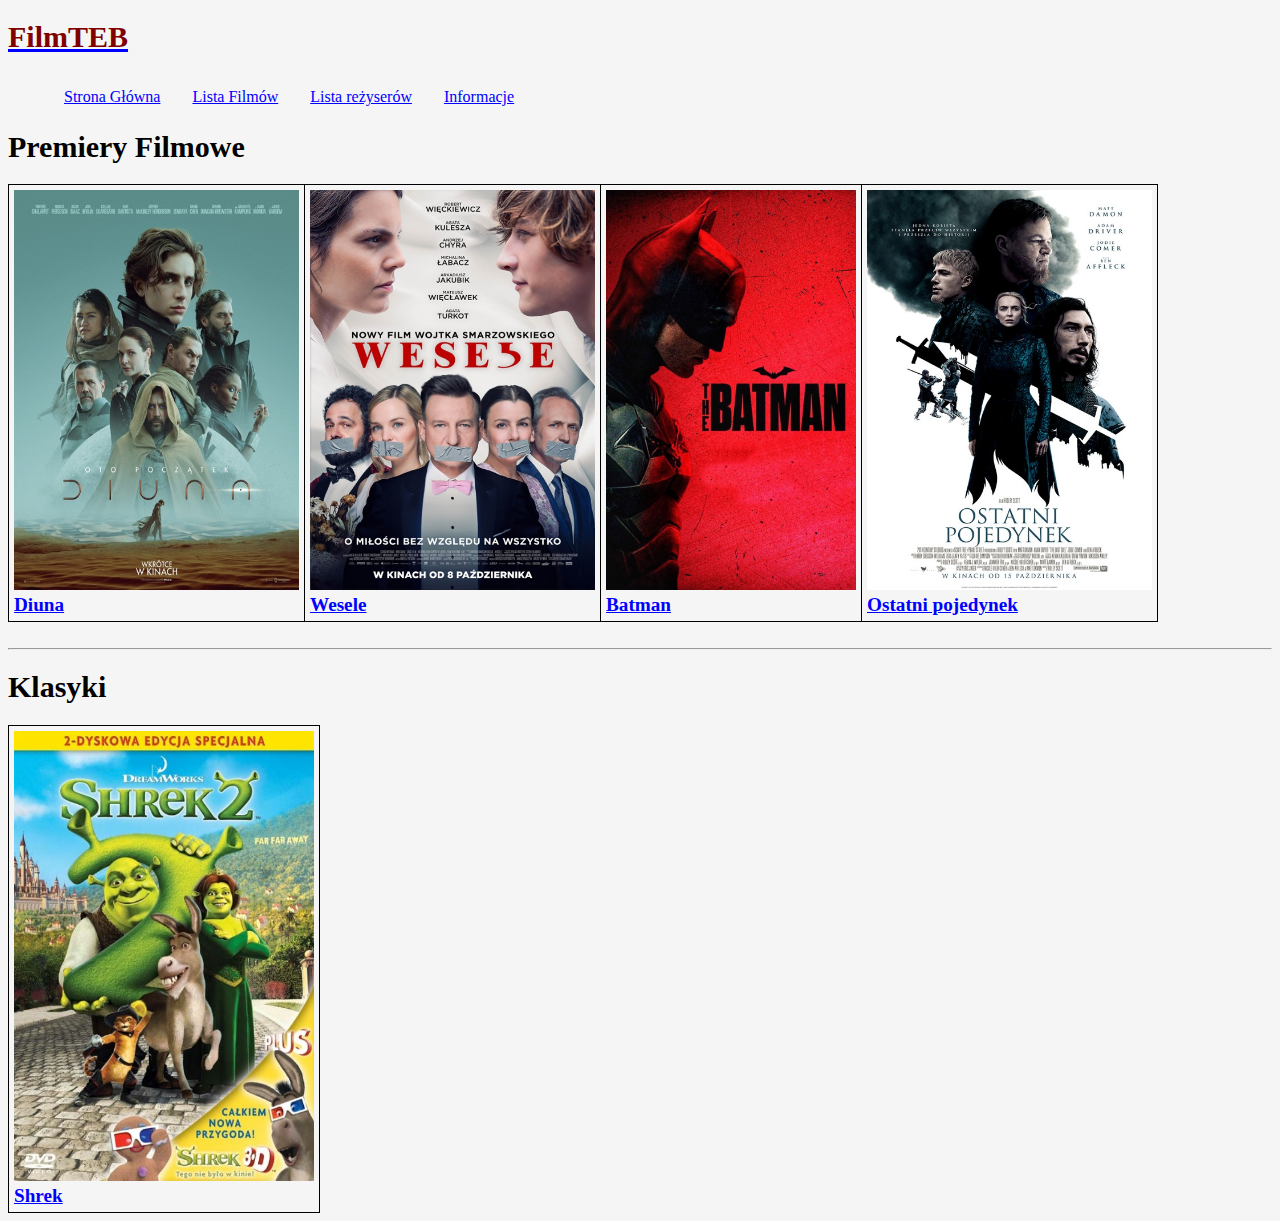
<file: Filmteb/index.html>
<!DOCTYPE html>
<html lang="en">
<head>
    <meta charset="UTF-8">
    <meta http-equiv="X-UA-Compatible" content="IE=edge">
    <meta name="viewport" content="width=device-width, initial-scale=1.0">
    <title>Strona Główna</title>
    <link rel="stylesheet" href="css/style.css" type="text/css">
</head>
<body>

    <a href="index.html"> <h1 id="filmteb">FilmTEB</h1> </a>
    
    <div class="lista">
    <ul>
        <li><a href="index.html">Strona Główna</a> </li>
        <li><a href="movies/movies.html">Lista Filmów</a></li>
        <li><a href="directors/directors.html">Lista reżyserów</a>    </li>
        <li><a href="about.html">Informacje</a></li>
    </ul>
    </div>
    <br>
    <br>
    <table>
    <h1>Premiery Filmowe</h1>
        <td><a href="https://www.filmweb.pl/film/Diuna-2021-469476"> <img src="img/diuna.jpg" alt="diuna" width="285" height="400"></a> <br>
            <a href="https://www.filmweb.pl/film/Diuna-2021-469476"> <b>Diuna</b</a></td>

        <td><a href="https://www.filmweb.pl/film/Wesele-2021-857506"> <img src="img/wesele.jpg" alt="Wesele" width="285" height="400"></a> <br>
            <a href="https://www.filmweb.pl/film/Wesele-2021-857506"> <b>Wesele</b</a></td>

        <td><a href="https://www.filmweb.pl/film/Batman-2022-626318"> <img src="img/batman.jpg" alt="batman" width="250" height="400"></a> <br>
            <a href="https://www.filmweb.pl/film/Batman-2022-626318"> <b>Batman</b</a></td>

        <td><a href="https://www.filmweb.pl/film/Ostatni+pojedynek-2021-842133"> <img src="img/ostatnipoj.jpg" alt="Ostatni pojedynek" width="285" height="400"></a> <br>
            <a href="https://www.filmweb.pl/film/Ostatni+pojedynek-2021-842133"> <b>Ostatni pojedynek</b</a></td>
                        

    </table>
    <br> <hr>
    <h1>Klasyki</h1>
    <table>
       <td><a href="movies/tabela.html"><img src="img/shrek4.jpg" alt="shrek4" width="300" height="450"> </a> <br>
       <a href="movies/tabela.html"><b>Shrek</b></a></td>
   </table>
</body>
</html>
</file>
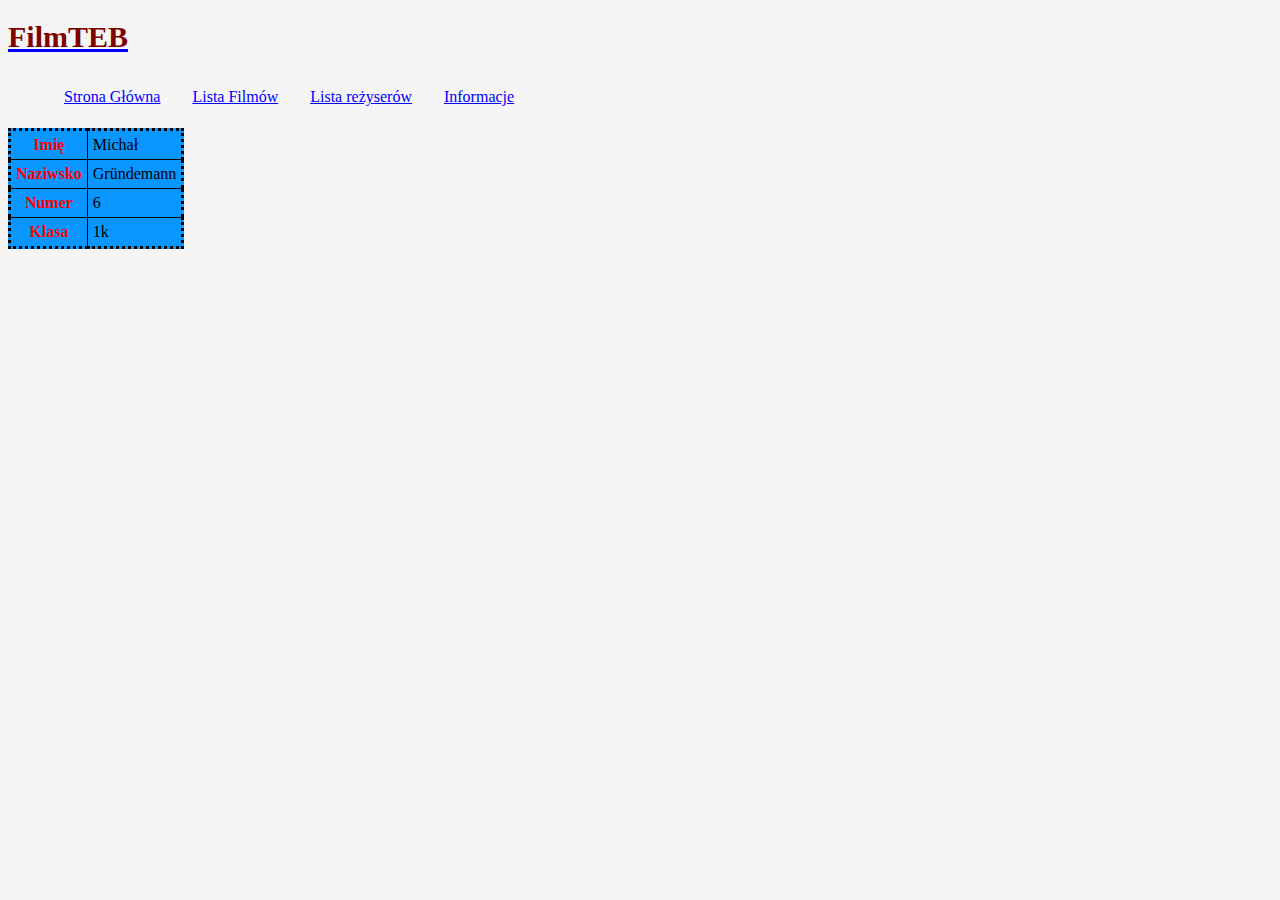
<file: Filmteb/about.html>
<!DOCTYPE html>
<html lang="en">
<head>
    <meta charset="UTF-8">
    <meta http-equiv="X-UA-Compatible" content="IE=edge">
    <meta name="viewport" content="width=device-width, initial-scale=1.0">
    <title>Autor</title>
    <link rel="stylesheet" href="css/style.css">
</head>
<body>
    <a href="index.html"><h1 id="filmteb">FilmTEB</h1></a>
    <div class="lista">
    <ul >
        <li><a href="index.html">Strona Główna</a> </li>
        <li><a href="movies/movies.html">Lista Filmów</a></li>
        <li><a href="directors/directors.html">Lista reżyserów</a>    </li>
        <li><a href="about.html">Informacje</a></li>
    </ul>
  </div>
    <br> <br> <BR>
    <table class="autor">
        <tr>
          <th>Imię</th>
          <td>Michał</td>
        </tr>
        <tr>
          <th>Naziwsko</th>  
          <td>Gründemann</td>      
        </tr>
            <tr>
            <th>Numer</th>  
            <td>6</td>      
          </tr>
        <tr>
            <th>Klasa</th>  
            <td>1k</td>      
        
    </table>
</body>
</html>
</file>
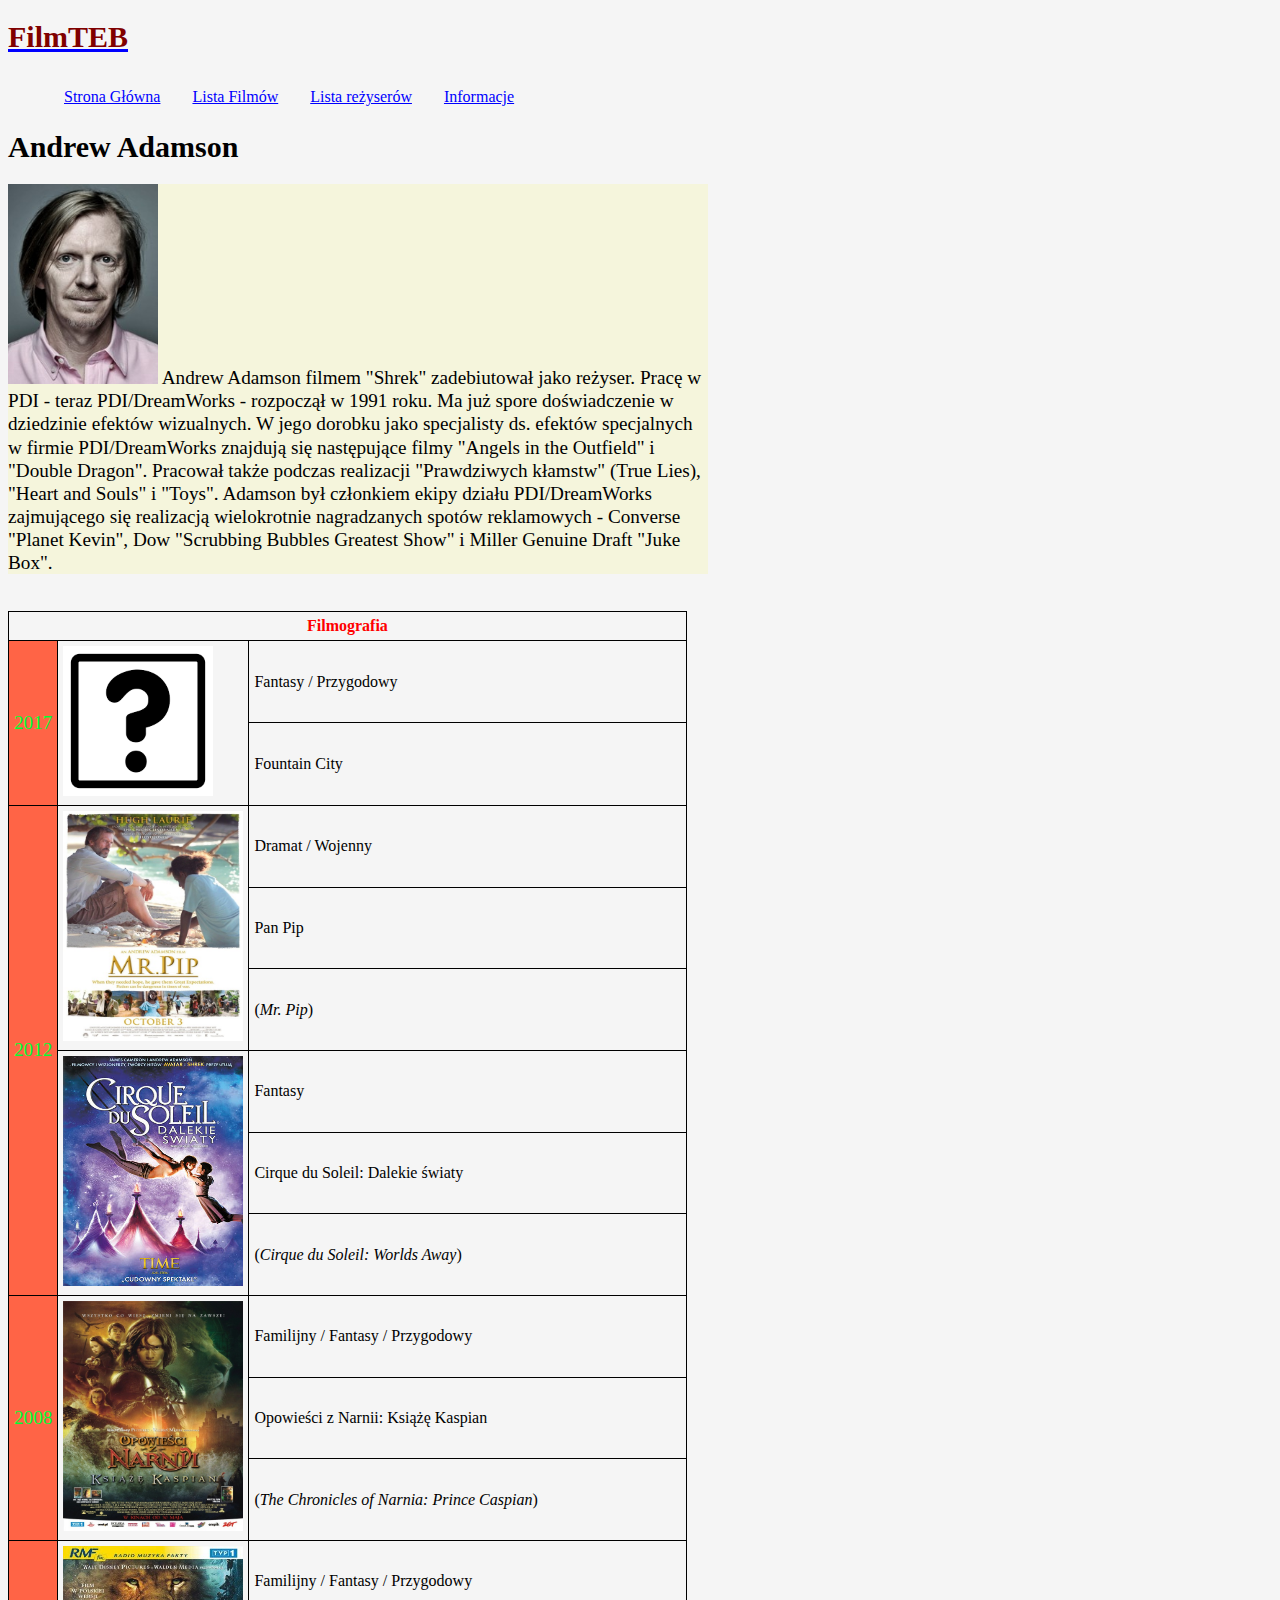
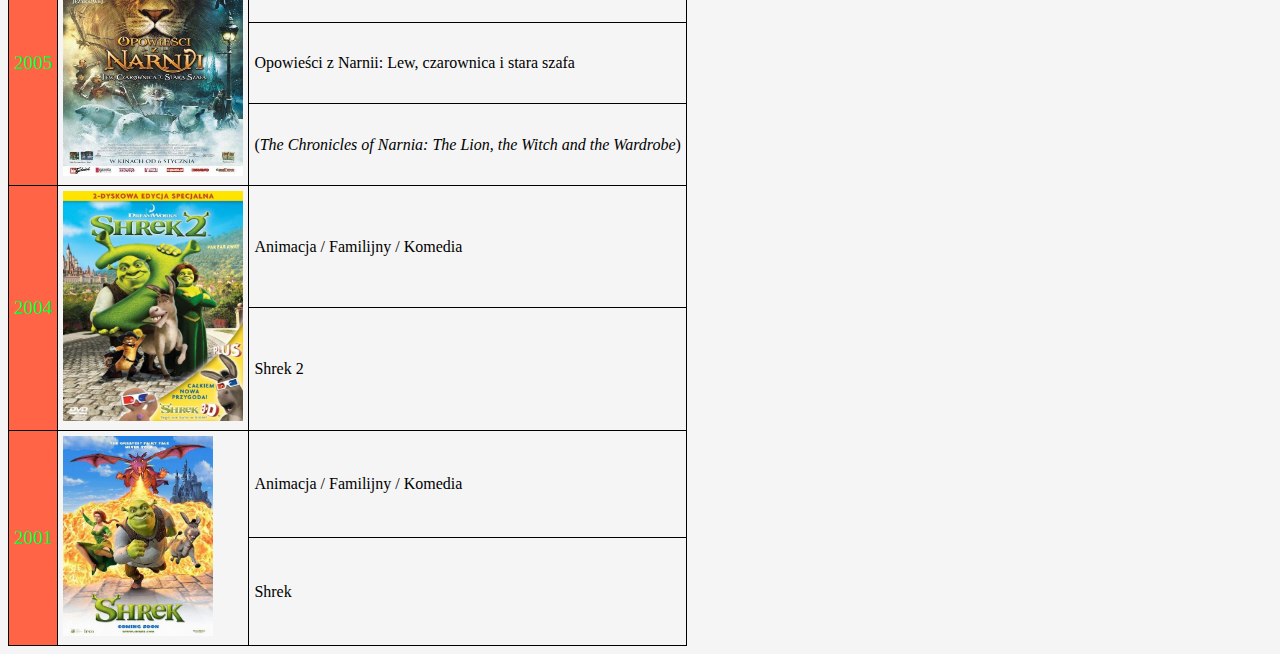
<file: Filmteb/directors/Andrew Adamson.html>
<!DOCTYPE html>
<html lang="en">
<head>
    <meta charset="UTF-8">
    <meta http-equiv="X-UA-Compatible" content="IE=edge">
    <meta name="viewport" content="width=device-width, initial-scale=1.0">
    <title>Andrew Adamson</title>
    <link rel="stylesheet" href="../css/style.css" type="text/css">
</head>
<body>
    <a href="../index.html"><h1 id="filmteb">FilmTEB</h1></a>
    <div class="lista">
        <ul>
            <li><a href="../index.html">Strona Główna</a> </li>
            <li><a href="../movies/movies.html">Lista Filmów</a></li>
            <li><a href="directors.html">Lista reżyserów</a>    </li>
            <li><a href="../about.html">Informacje</a></li>
        </ul>
    </div> <br>
    <br>
    <h1>Andrew Adamson</h1>
    
    <p class="opisrezysera"> <img src="../img/adamson.jpg" alt="adamson" width="150" height="200"> Andrew Adamson filmem "Shrek" zadebiutował jako reżyser. Pracę w PDI - teraz PDI/DreamWorks - rozpoczął w 1991 roku. Ma już spore doświadczenie w dziedzinie efektów wizualnych. W jego dorobku jako specjalisty ds. efektów specjalnych w firmie PDI/DreamWorks znajdują się następujące filmy "Angels in the Outfield" i "Double Dragon". Pracował także podczas realizacji "Prawdziwych kłamstw" (True Lies), "Heart and Souls" i "Toys". Adamson był członkiem ekipy działu PDI/DreamWorks zajmującego się realizacją wielokrotnie nagradzanych spotów reklamowych - Converse "Planet Kevin", Dow "Scrubbing Bubbles Greatest Show" i Miller Genuine Draft "Juke Box".</p>
    <br>
    <table>
        <th colspan="4">Filmografia</th>
        <tr>
            <td class="rok" rowspan="3">2017</td>
            
            <td rowspan="3"><img src="../img/nic.png" alt="nic" width="150" height="150"></td>
            <tr><td>Fantasy / Przygodowy</td></tr>
            <td>Fountain City</td>
        </tr>

        <tr>
            <td class="rok" rowspan="6">2012</td>

            <td rowspan="3 "><img src="../img/mrpip.jpg" alt="mrpip" width="180" height="230"> </td>
            <td>Dramat / Wojenny</td>
            <tr><td>Pan Pip</td></tr>
                <tr><td>(<i>Mr. Pip</i>)</td> </tr> 
                
            <td rowspan="3"><img src="../img/dalekieswiaty.jpg" alt="mrpip" width="180" height="230"> </td>
            <td>Fantasy</td>
            <tr><td>Cirque du Soleil: Dalekie światy</td></tr>
            <tr><td>(<i>Cirque du Soleil: Worlds Away</i>)</td></tr>
        </tr>

        <tr>
            <td class="rok" rowspan="3">2008</td>
            <td rowspan="3"><img src="../img/narnia.jpg" alt="narnia" width="180" height="230"></td>
            <td>Familijny / Fantasy / Przygodowy</td>
            <tr><td>Opowieści z Narnii: Książę Kaspian</td></tr>
            <tr><td>(<i>The Chronicles of Narnia: Prince Caspian</i>)</td> </tr> 
        </tr>

        <tr>
            <td class="rok" rowspan="3">2005</td>
            <td rowspan="3"><img src="../img/narnia2.jpg" alt="narnia2" width="180" height="230"></td>
            <td>Familijny / Fantasy / Przygodowy</td>
            <tr><td>Opowieści z Narnii: Lew, czarownica i stara szafa</td></tr>
            <tr><td>(<i>The Chronicles of Narnia: The Lion, the Witch and the Wardrobe</i>)</td> </tr> 
        </tr>

        <tr>
            <td class="rok" rowspan="3">2004</td>
            
            <td rowspan="3"><img src="../img/shrek4.jpg" alt="shrek2" width="180" height="230"></td>
            <tr><td>Animacja / Familijny / Komedia</td></tr>
            <td>Shrek 2</td>
        </tr>

        <tr>
            <td class="rok" rowspan="3">2001</td>
            
            <td rowspan="3"><img src="../img/shrek5.jpg" alt="shrek" width="150" height="200"></td>
            <tr><td>Animacja / Familijny / Komedia</td></tr>
            <td>Shrek</td>
        </tr>
        
    </table>
</body>
</html>
</file>
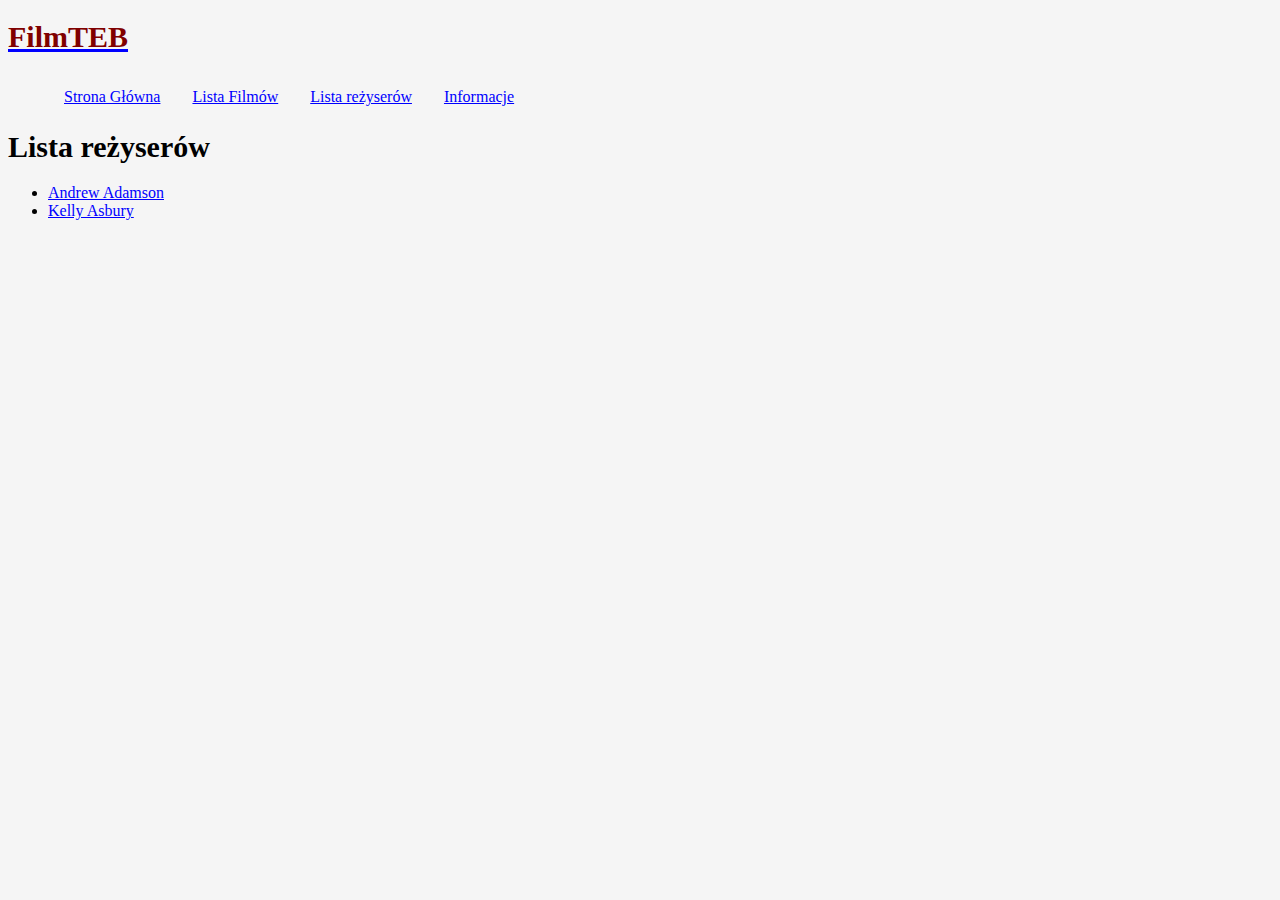
<file: Filmteb/directors/directors.html>
<!DOCTYPE html>
<html lang="en">
<head>
    <meta charset="UTF-8">
    <meta http-equiv="X-UA-Compatible" content="IE=edge">
    <meta name="viewport" content="width=device-width, initial-scale=1.0">
    <title>Reżyserzy</title>
    <link rel="stylesheet" href="../css/style.css" type="text/css">
</head>
<body>
    <a href="../index.html"><h1 id="filmteb">FilmTEB</h1></a>

    <div class="lista">
        <ul>
            <li><a href="../index.html">Strona Główna</a> </li>
            <li><a href="../movies/movies.html">Lista Filmów</a></li>
            <li><a href="directors.html">Lista reżyserów</a>    </li>
            <li><a href="../about.html">Informacje</a></li>
        </ul>
    </div> <br>
    <br>
    <h1>Lista reżyserów</h1>
    <ul>
        <li><a href="Andrew Adamson.html">Andrew Adamson</a></li>
        <li><a href="Kelly Asbury.html">Kelly Asbury</a></li>
    </ul>
</body>
</html>
</file>
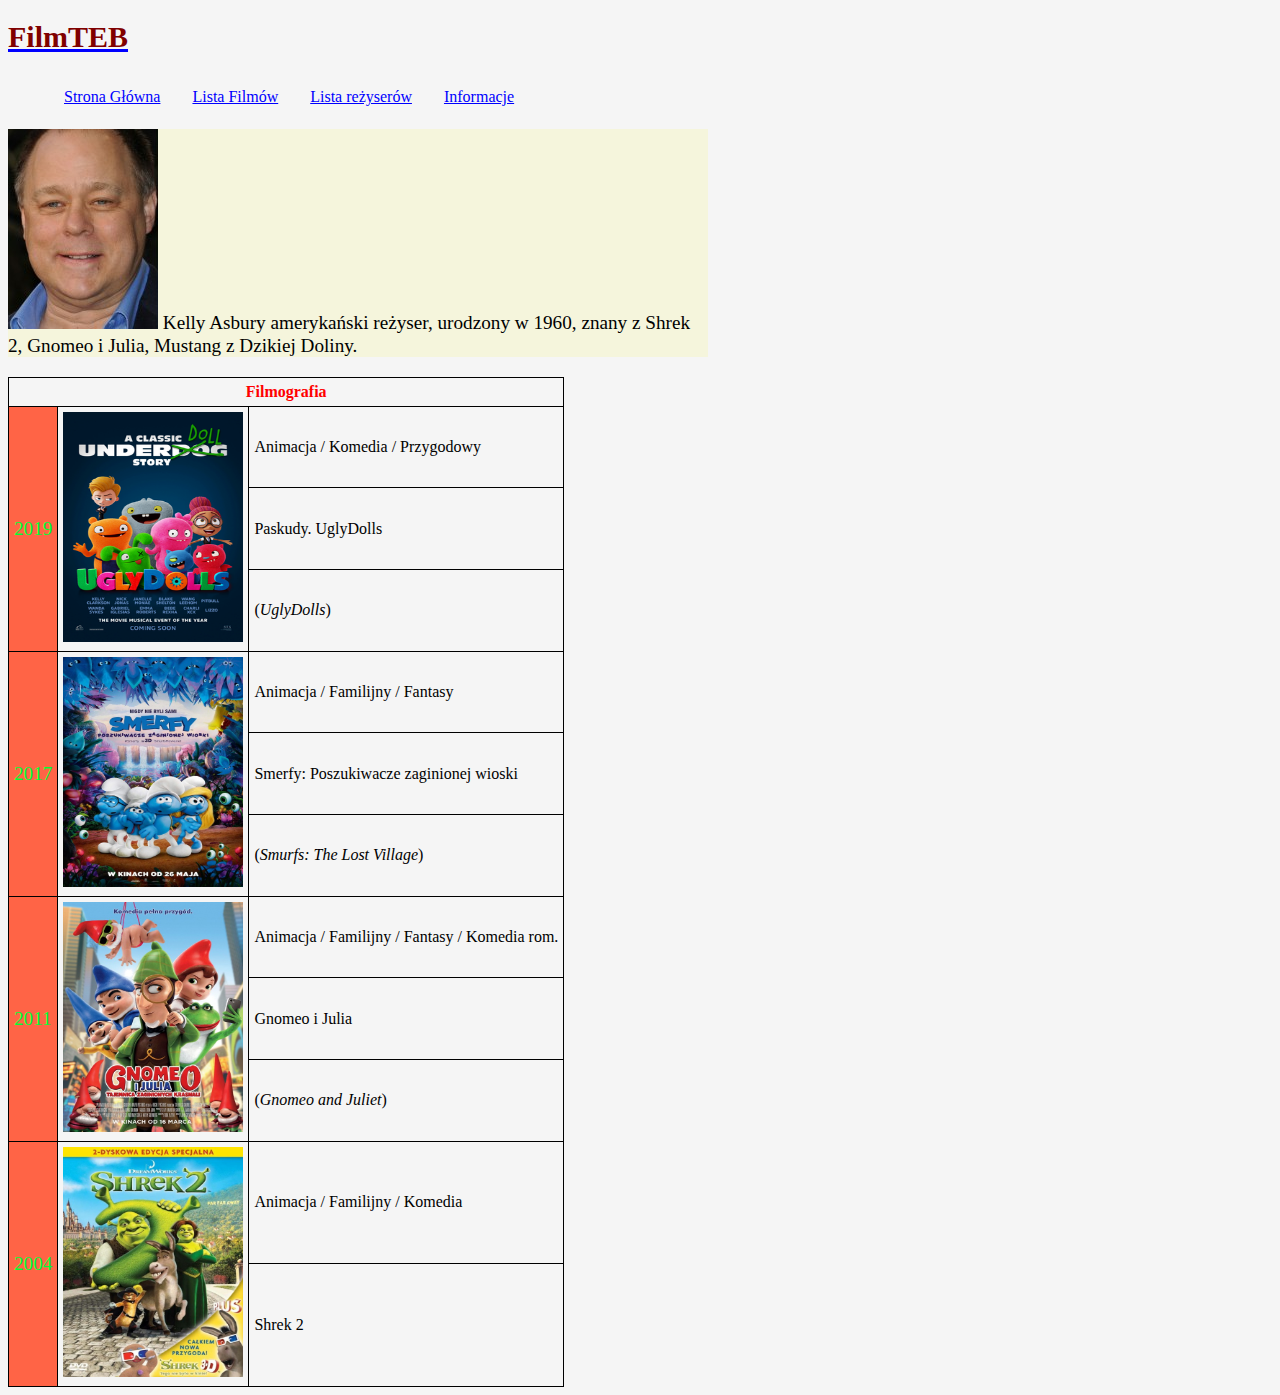
<file: Filmteb/directors/Kelly Asbury.html>
<!DOCTYPE html>
<html lang="en">
<head>
    <meta charset="UTF-8">
    <meta http-equiv="X-UA-Compatible" content="IE=edge">
    <meta name="viewport" content="width=device-width, initial-scale=1.0">
    <title>Kelly Asbury</title>
    <link rel="stylesheet" href="../css/style.css">
</head>
<body>
    <a href="../index.html"><h1 id="filmteb">FilmTEB</h1></a>
    <div class="lista">
    <ul>
        <li><a href="../index.html">Strona Główna</a> </li>
        <li><a href="../movies/movies.html">Lista Filmów</a></li>
        <li><a href="directors.html">Lista reżyserów</a>    </li>
        <li><a href="../about.html">Informacje</a></li>
    </ul>
</div> <br>
    <br>
    <p class="opisrezysera"> <img src="../img/kelly.jpg" alt="kelly"> Kelly Asbury amerykański reżyser, urodzony w 1960, znany z Shrek 2, Gnomeo i Julia, Mustang z Dzikiej Doliny.</p>


    <table>
        <th colspan="4">Filmografia</th>
        <tr>
            
            <td class="rok" rowspan="4">2019</td>

            <td rowspan="3 "><img src="../img/uglydolls.png" alt="mrpip" width="180" height="230"> </td>
            <td> Animacja / Komedia / Przygodowy</td>
            <tr><td>Paskudy. UglyDolls</td></tr>
            <tr><td>(<i>UglyDolls</i>)</td> </tr>
        </tr>

        <tr>
            <tr><td class="rok" rowspan="5">2017</td></tr>
            
            <tr><td rowspan="4"><img src="../img/smerfy.jpg" alt="mrpip" width="180" height="230"> </td></tr>
                <tr><td>Animacja / Familijny / Fantasy</td></tr>
                <tr><td>Smerfy: Poszukiwacze zaginionej wioski</td></tr>
                    <tr><td>(<i>Smurfs: The Lost Village</i>)</td> </tr> 
            </tr>

        <tr>
            <td class="rok" rowspan="3">2011</td>
            <td rowspan="3"><img src="../img/gnomeo.jpg " alt="narnia" width="180" height="230"></td>
            <td>Animacja / Familijny / Fantasy / Komedia rom.</td>
            <tr><td>Gnomeo i Julia</td></tr>
            <tr><td>(<i>Gnomeo and Juliet</i>)</td> </tr> 
        </tr>

        <tr>
            <td class="rok" rowspan="3">2004</td>
            
            <td rowspan="3"><img src="../img/shrek4.jpg" alt="shrek2" width="180" height="230"></td>
            <tr><td>Animacja / Familijny / Komedia</td></tr>
            <td>Shrek 2</td>
        </tr>

        
    </table>

</body>
</html>
</file>
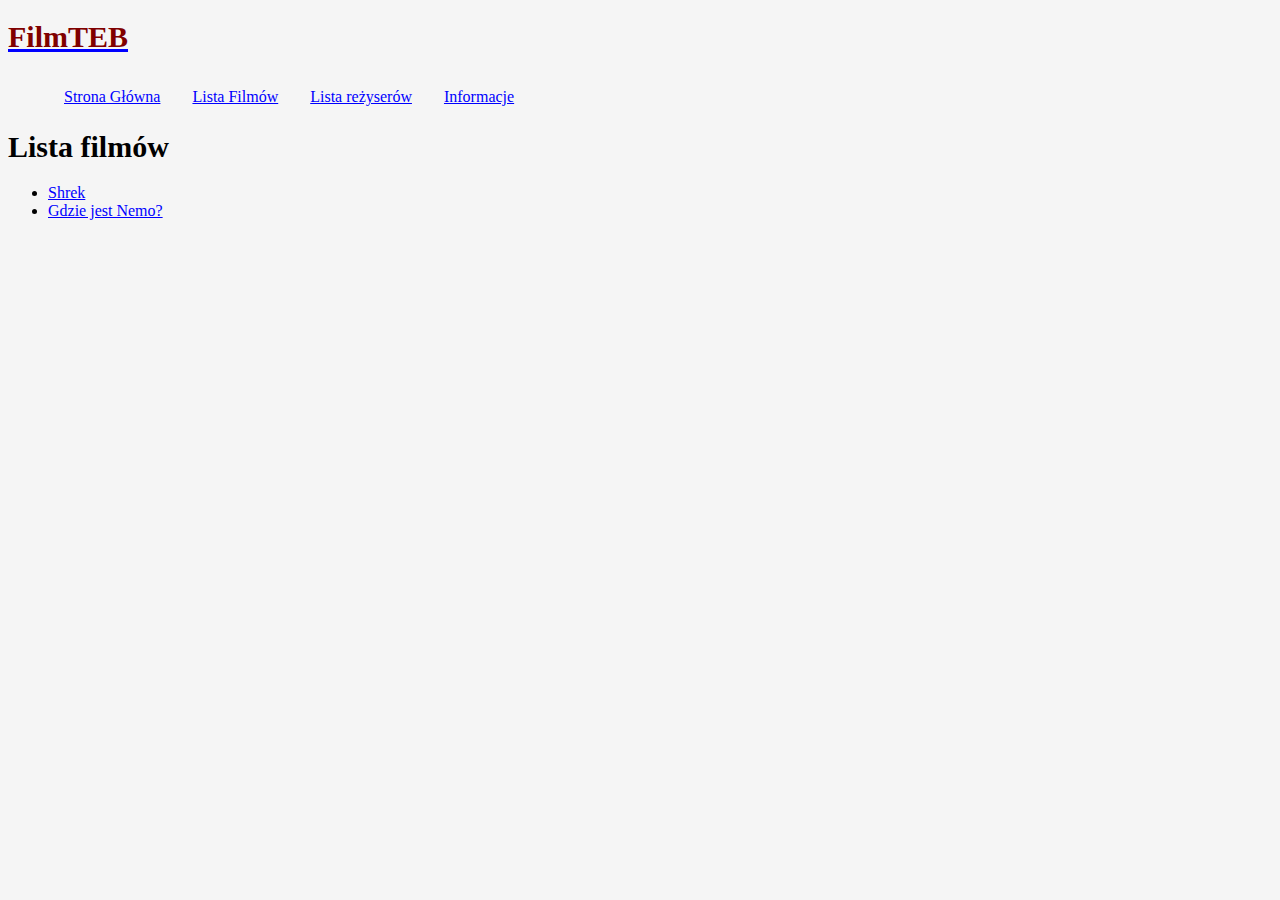
<file: Filmteb/movies/movies.html>
<!DOCTYPE html>
<html lang="en">
<head>
    <meta charset="UTF-8">
    <meta http-equiv="X-UA-Compatible" content="IE=edge">
    <meta name="viewport" content="width=device-width, initial-scale=1.0">
    <title>Filmy</title>
    <link rel="stylesheet" href="../css/style.css" type="text/css">
</head>
<body>
    <a href="../index.html"><h1 id="filmteb">FilmTEB</h1></a>

    <div class="lista">
        <ul >
            <li><a href="../index.html">Strona Główna</a> </li>
            <li><a href="movies.html">Lista Filmów</a></li>
            <li><a href="../directors/directors.html">Lista reżyserów</a>    </li>
            <li><a href="../about.html">Informacje</a></li>
        </ul>
        </div>
        <br>
    <br>

 <h1>Lista filmów</h1>
 <ul>
     <li><a href="tabela.html">Shrek</a></li>
     <li><a href="nemo.html">Gdzie jest Nemo?</a></li>
 </ul>
</body>
</html>
</file>
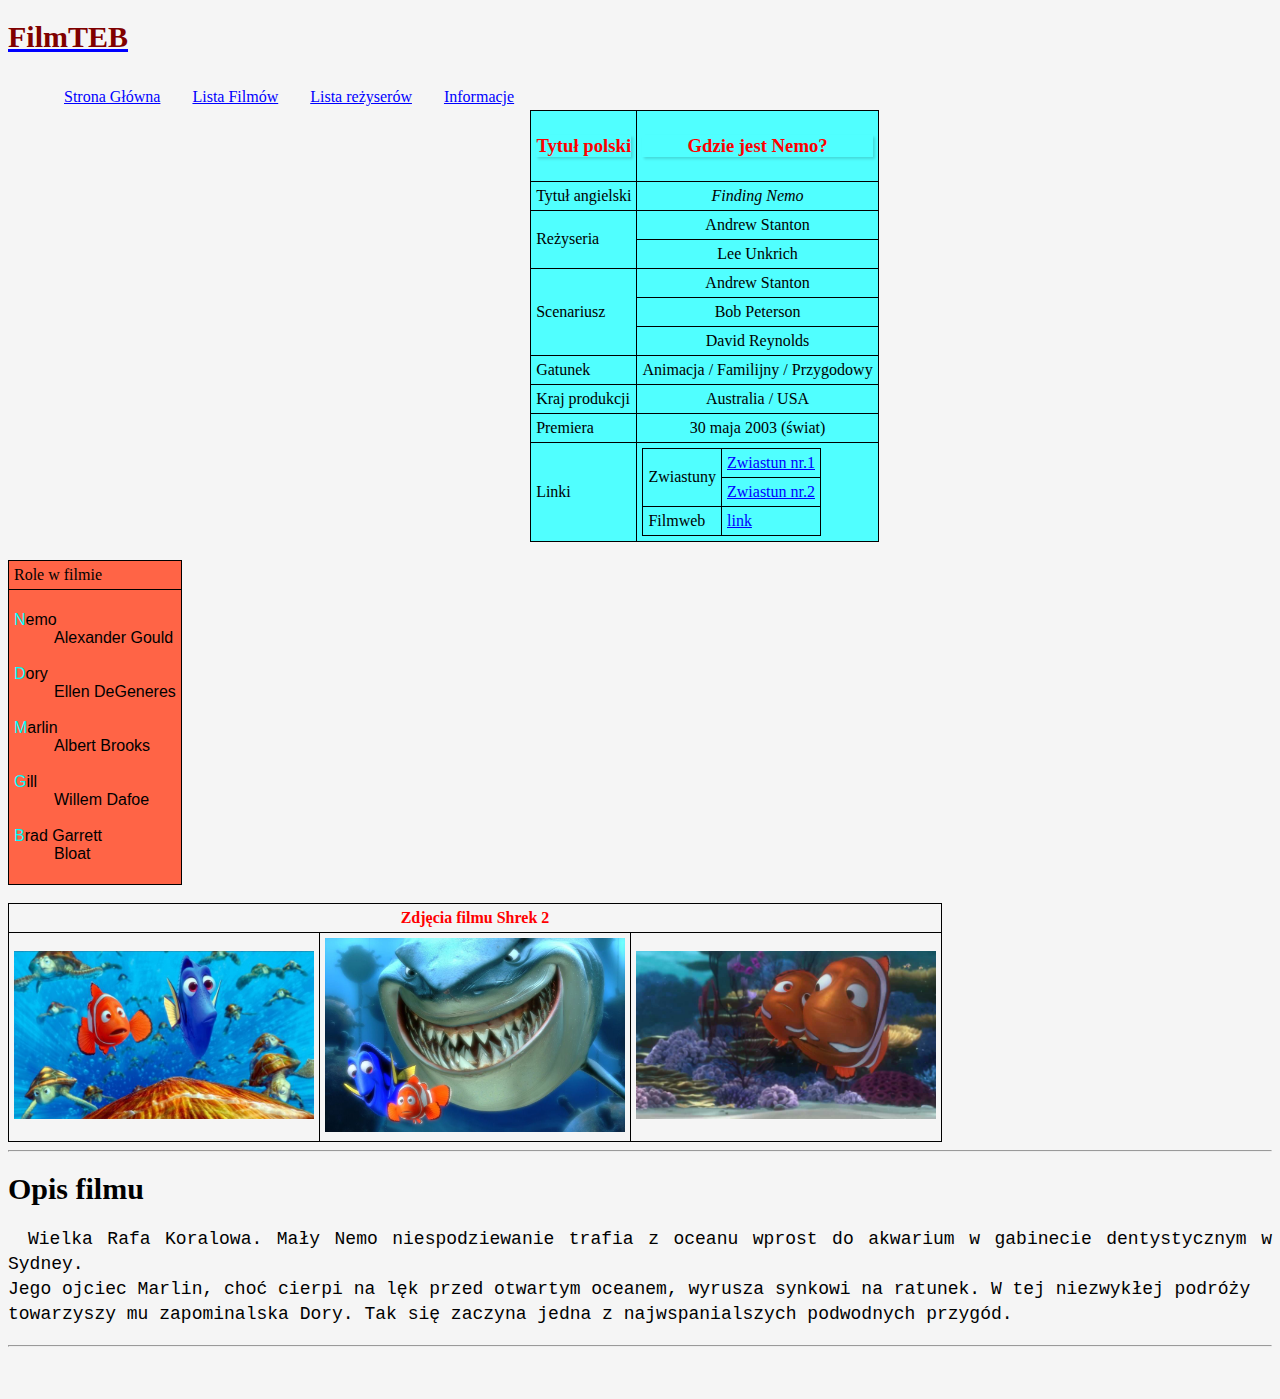
<file: Filmteb/movies/nemo.html>
<!DOCTYPE html>
<html lang="en">
<head>
    <meta charset="UTF-8">
    <meta http-equiv="X-UA-Compatible" content="IE=edge">
    <meta name="viewport" content="width=device-width, initial-scale=1.0">
    <title>Gdzie jest nemo?</title>
    <link rel="stylesheet" href="../css/style.css" type="text/css">
</head>
<body>

    <a href="../index.html"><h1 id="filmteb">FilmTEB</h1></a>

    <div class="lista">
        <ul >
            <li><a href="../index.html">Strona Główna</a> </li>
            <li><a href="movies.html">Lista Filmów</a></li>
            <li><a href="../directors/directors.html">Lista reżyserów</a>    </li>
            <li><a href="../about.html">Informacje</a></li>
        </ul>
        </div>
        <br>
    <br>

    <!--Główna Tabela-->

    <table class="informacje" id="costam">
        <tr>

        <!--Tytuły-->
          <th> <h3>Tytuł polski</h3> </th>
          <th class="info"> <h3>Gdzie jest Nemo?</h3></th>
        </tr>
        <tr>
            <td>Tytuł angielski</td>
            <td class="info"> <i>Finding Nemo</i></td>
        </tr>

        <tr>

        <!--Reżyseria-->
            <td rowspan="2">Reżyseria</td>
            <td class="info">Andrew Stanton</td>
        </tr>
        <tr>
            <td class="info">Lee Unkrich</td>
        </tr>

        <tr>
    
        <!--Scenariusz-->
            <td rowspan="4">Scenariusz</td>
        </tr>
        <tr>
            <td class="info">Andrew Stanton</td>
        </tr>
        <tr>
            <td class="info">Bob Peterson</td>
        </tr>
        <tr>
            <td class="info">David Reynolds</td>
        </tr>

        <tr>
        <!--Gatunek-->
            <td>Gatunek</td>
            <td class="info">Animacja / Familijny / Przygodowy</td>
        </tr>

        <tr>
        <!--Kraj Produkcji-->
            <td>Kraj produkcji</td>
            <td class="info"> Australia / USA</td>
        </tr>
        <tr>

        <!--Data Premiery-->
            <td>Premiera</td>
            <td class="info">30 maja 2003 (świat)</td>
        </tr>

        <tr>
        <!--Linki-->
            <td>Linki</td>

            <td>

            <table>

         <tr>  
            <td rowspan="3">Zwiastuny</td>
        </tr> 

        <tr>
            <td><a href=https://www.filmweb.pl/video/Spot/nr+1+wersji+3D-27146>Zwiastun nr.1</a> </td>
        </tr>
        <tr>
            <td><a href=https://www.filmweb.pl/video/Zwiastun/Gdzie+jest+Nemo+Zwiastun+nr+2-12463>Zwiastun nr.2</a> </td>
        </tr>
        <tr>

        <td>Filmweb</td>
        <td> <a href="https://www.filmweb.pl/film/Gdzie+jest+Nemo-2003-36042">link</a></td>
        </tr>
            </table>
        </td>
    </tr>

     </table>

      <br>

      <table class="role">
          <tr>
          <td>Role w filmie</td>
        </tr>
        <tr>
            <td>
                <dl>
                    <dt>Nemo</dt>
                    <dd>Alexander Gould</dd>
                <br>
                    <dt>Dory</dt>
                    <dd>Ellen DeGeneres</dd>
                <br>
                    <dt>Marlin</dt>
                    <dd>Albert Brooks</dd>
                <br>
                    <dt>Gill</dt>
                    <dd>Willem Dafoe</dd>
                <br>
                    <dt>Brad Garrett</dt>
                    <dd>Bloat</dd>  
                </dl>
            </td>
        </tr>
      </table>

      <br>
<!-- Zdjęcia Filmu-->
      <table>
       <tr>
            <th colspan="3" >Zdjęcia filmu Shrek 2</th>
        </tr>
              <td> <img class="obrazek" src="../img/nemo1.jpg"> </td>
              <td> <img class="obrazek" src="../img/nemo2.jpg"> </td>
              <td> <img class="obrazek" src="../img/nemo3.jpg"> </td>
      </table>

<!--Opis Filmu-->
      <hr>
<h1 >Opis filmu</h1>
<p class="opis">Wielka Rafa Koralowa. Mały Nemo niespodziewanie trafia z oceanu wprost do akwarium w gabinecie dentystycznym w Sydney.<br>
     Jego ojciec Marlin, choć cierpi na lęk przed otwartym oceanem, wyrusza synkowi na ratunek. W tej niezwykłej podróży<br>
      towarzyszy mu zapominalska Dory. Tak się zaczyna jedna z najwspanialszych podwodnych przygód.</p>
     <hr>
     <br> <br> 
</body>
</html>
</file>
<file: Filmteb/css/style.css>
table,
th,
td 
 {
    border:1px solid black ;
    border-collapse: collapse;
}
th,
td 
 {
    padding: 5px;
}
/*kolor tła */
body
 {
    background-color: rgb(245, 245, 245)
}

/*kolor tła dowolnego elementu*/  
.autor 
 {
    background-color: #0996FF;

}

.informacje
 {
 background-color: #50FFFF
}

.role
 {
 background-color: #FF6446
}

.inne 
 {
 background-color:rgb(100, 255, 255);
}

/*Wyśrodkowanie zawartości drugiej kolumny*/
.info {
    text-align: center;
}

/*selektor elementu dziecka*/
dl > dt, dd {
  font-family: Arial, Helvetica, sans-serif;
}

/*obrazki*/

.obrazek
 {
    max-width: 300px;
}

/* opis i interlinia*/
.opis {
    font-family: 'Courier New', Courier, monospace;
    font-size: large;
    line-height: 1.4em;
    text-indent: 20px;
    text-align: justify;
    text-justify: inter-word;
}
/*wiekosc naglowka h1*/
h1 {
    font-size:30px;
}
/*cienie */
h3 {
    box-shadow: rgba(0, 0, 0, 0.15) 1.95px 1.95px 2.6px;
 }  

 /*linki*/

a:link {
    color:blue;
}

a:visited {
    color:  green;
}

a:hover
{
   color: rgb(246, 172, 86);
}

a:active
{
   color: red;
}



/* kolor nagłówków tabeli*/
th {
 color: red ;
}

#shrek {
    font-weight: bolder;
}


/* "shrek z dużych liter*/

#shrek {
    text-transform: uppercase;
    text-decoration-line: underline;
}

/*linki do youtuba podkreślone*/

 a[class*="youtube"]  {
    font-weight: bolder;
}


/* ramka w kropki */

.autor {
    border: 3px dotted;
}


b {
    font-size: larger
}

/* opis rezysera*/
.opisrezysera {
    width:700px;
    line-height: 1.2em;
    font-size: larger;
    background-color: beige;
}

/*filmteb kolor*/
#filmteb {
    color: rgb(128, 0, 0);
}




/*obrazek*/
.obrazektytulowy {
    width: 100%;
   

}
/*pierwsza litera*/
dt::first-letter {
 color: rgb(0, 255, 255);
}

/*kolor roku*/
.rok {
    background-color: #FF6446;
    color:rgb(0, 255, 55);
    font-size: larger;
}

/* wycentrowanie tekstu i wielkosc liter*/
.obsada1 {
    text-align: center;
    font-size:1em;
}
.obsada12 {
    text-align: center;
    font-size:1.4em;
}
#obsada {
    font-size: 1.5em;
    padding-top:6em;
}


/*scroll*/
div.scrollmenu {
    width: 550px;
    overflow:scroll;
    margin-left: auto;
    margin-right: auto;
}
/*ramka*/
div.scrollmenu {
    border: 20px solid black;
    border-image-source: url(../img/frame.png);
    border-image-slice:255;
    border-image-width:51px;
}

/* wyśrodkowanie tabeli*/
#obsada {
    text-align: center;
}
 /*lista*/   
.lista li {
        float: left;
        display: block;
        padding: 14px 16px;
}

/*dodatek😎*/
#shrek {
    text-align: center;
}
</file>
